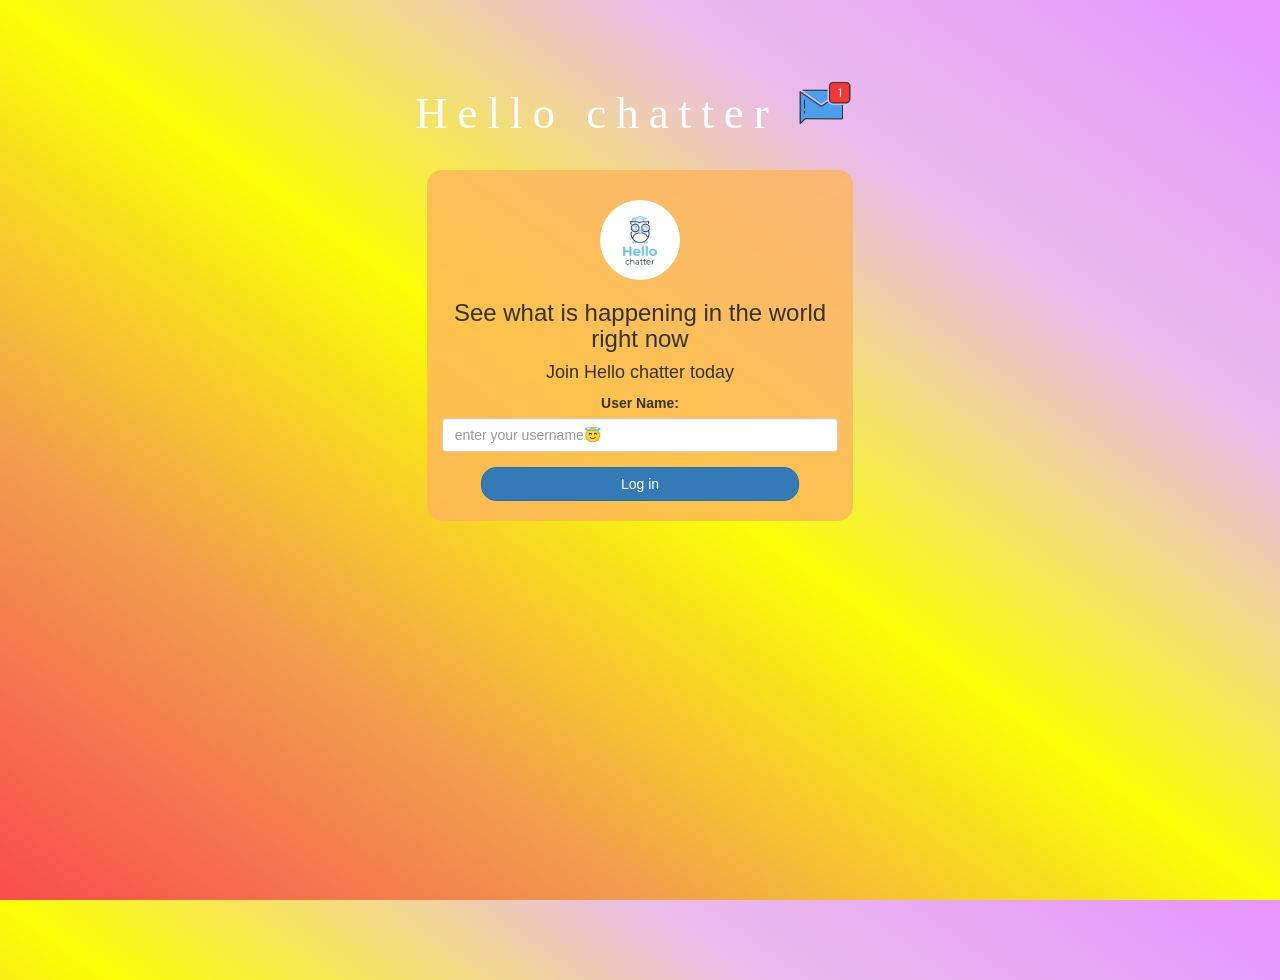
<file: index.html>
<!DOCTYPE html>
<html>
<head>
	<title>Hello chater</title>
<link href="https://fonts.googleapis.com/css?family=Yeon+Sung&display=swap" rel="stylesheet"><meta name="viewport" content="width=device-width, initial-scale=1">

<link rel="stylesheet" href="https://maxcdn.bootstrapcdn.com/bootstrap/3.4.0/css/bootstrap.min.css">
<script src="https://ajax.googleapis.com/ajax/libs/jquery/3.4.1/jquery.min.js"></script>
<script src="https://maxcdn.bootstrapcdn.com/bootstrap/3.4.0/js/bootstrap.min.js"></script>

<link rel="stylesheet" type="text/css" href="style.css">
<script src="kwitter.js"></script>
</head>
<body>
<center>
	<h1 class="header">	
		Hello chatter	<sup>
	<img src="m2.png">
	</sup>
</h1>
	<div class="col-lg-4 col-md-6 col-sm-6 col-xs-11 login_div">
	<img src="Owl.png" class="logo">
		<h3 >See what is happening in the world right now</h3>
		<h4 >Join Hello chatter today</h4>
		<div class="form-group">
		  <label>User Name:</label> 
		  <input type="text" id="user_name" class="form-control"placeholder="enter your username😇">

		</div>
		<button id="login_button" class="btn btn-primary" onclick="addUser()">Log in</button>
		<br><br>
	</div>
	
</center>
</body>
</html>
</file>
<file: style.css>
html, body
{
  height: 100%;
  margin: 0;
}

body
{
background-image: linear-gradient(to right top, #f84c4c, #f19c4d, #fbff06, #e9bce9, #e694ff);
}

.header
{
	color: white;font-family: 'roboto';font-size: 45px;letter-spacing: 10px;margin-top: 80px;
}
.header img
{
	width: 80px;margin-left: -15px;
}

.login_div
{
	background: rgba(255, 180, 93, 0.8);float: none;border-radius: 15px;
}

.logo
{
	width: 80px;margin-top: 30px;border-radius: 40px;
}

#login_button
{
	width: 80%;border-radius: 15px;
}

.room_name
{
	cursor: pointer;
	font-size: 20px;
}


#logout
{
	font-size: 20px; float: right;
}


#output
{
	padding: 10px; width:80%;background: rgba(255,255,255,0.8);border-radius: 15px;
}

.input_div_room_page
{
	width: 80%;
}

.input_div label
{
	color: burlywood;font-size: 20px;
}


.input_div_message_page
{
	position: fixed;bottom: 0px;width: 100%;background: rgba(255,255,255,0.8);
}
.input_div_message_page label
{
	color: black;
}
.input_div_message_page #msg
{
	width: 80%;
}
.input_div_message_page button
{
	margin-top: 15px;
	width: 50%; 
}
.color_white
{
	color: white
}

.user_tick
{
	width:20px;
}
.message_h4
{
	padding-left:5px;color:rgb(141, 137, 137);
}
</file>
